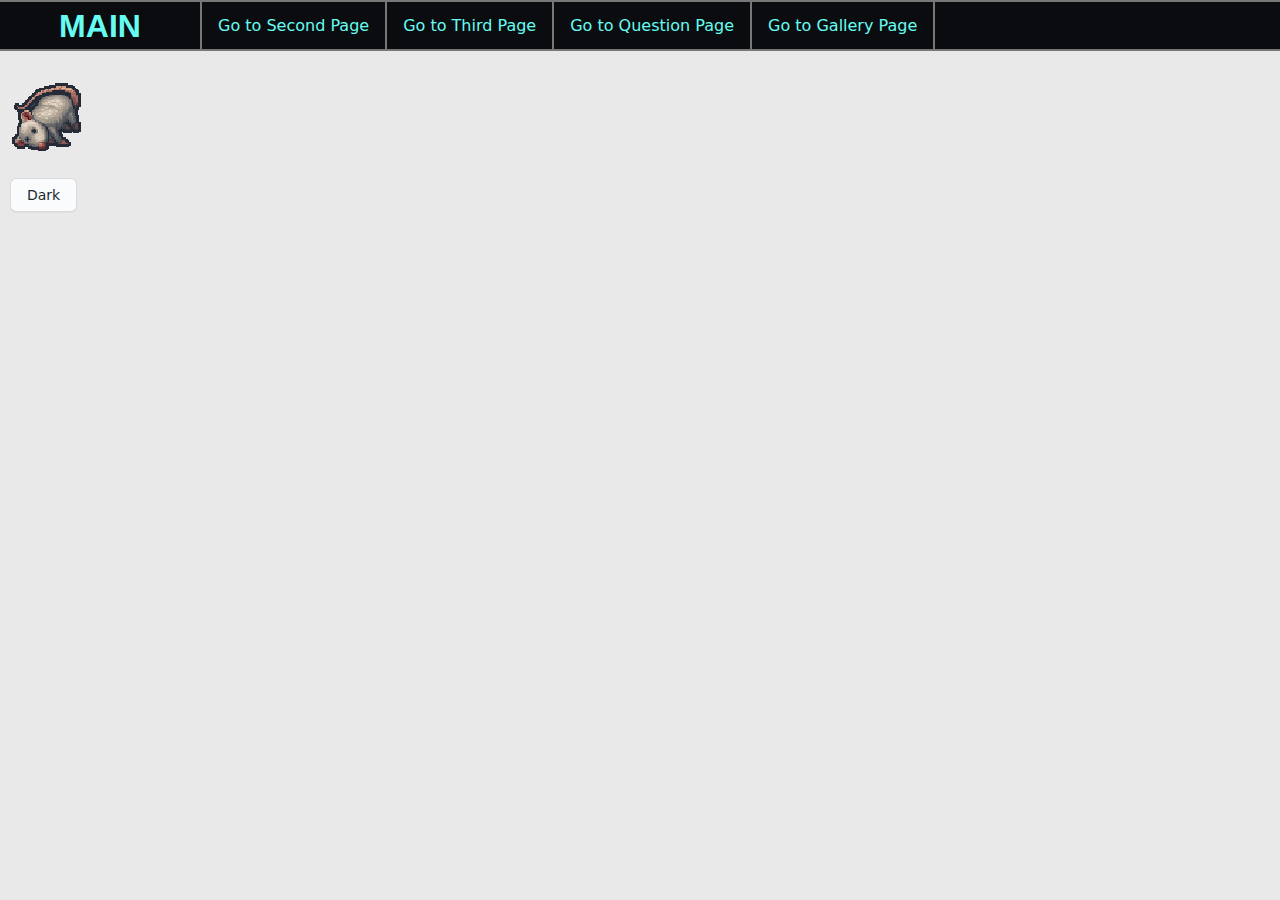
<file: views/index.html>
<!DOCTYPE html>
<html>
<head>
    <meta charset="UTF-8" />
    <title>Main</title>
    <link rel="stylesheet" href="/views/main.css">
    <script src="/js/darkMode.js"></script>
</head>
<body>
    <h1 class="titleText">MAIN</h1><br>

    <div class="margin">
        <img src="/img/DeadWhiteRat.png">
    </div>

    <div>
        <button class="fancyBtn" id="toggleButton">Dark</button>
    </div><br>

    <div class="navigation">
        <button class="fancyBtnHead" onclick="location.href='/second'">Go to Second Page</button>
        <button class="fancyBtnHead" onclick="location.href='/third'">Go to Third Page</button>
        <button class="fancyBtnHead" onclick="location.href='/questions'">Go to Question Page</button>
        <button class="fancyBtnHead" onclick="location.href='/gallery'">Go to Gallery Page</button>
    </div>
</body>
</html>
</file>
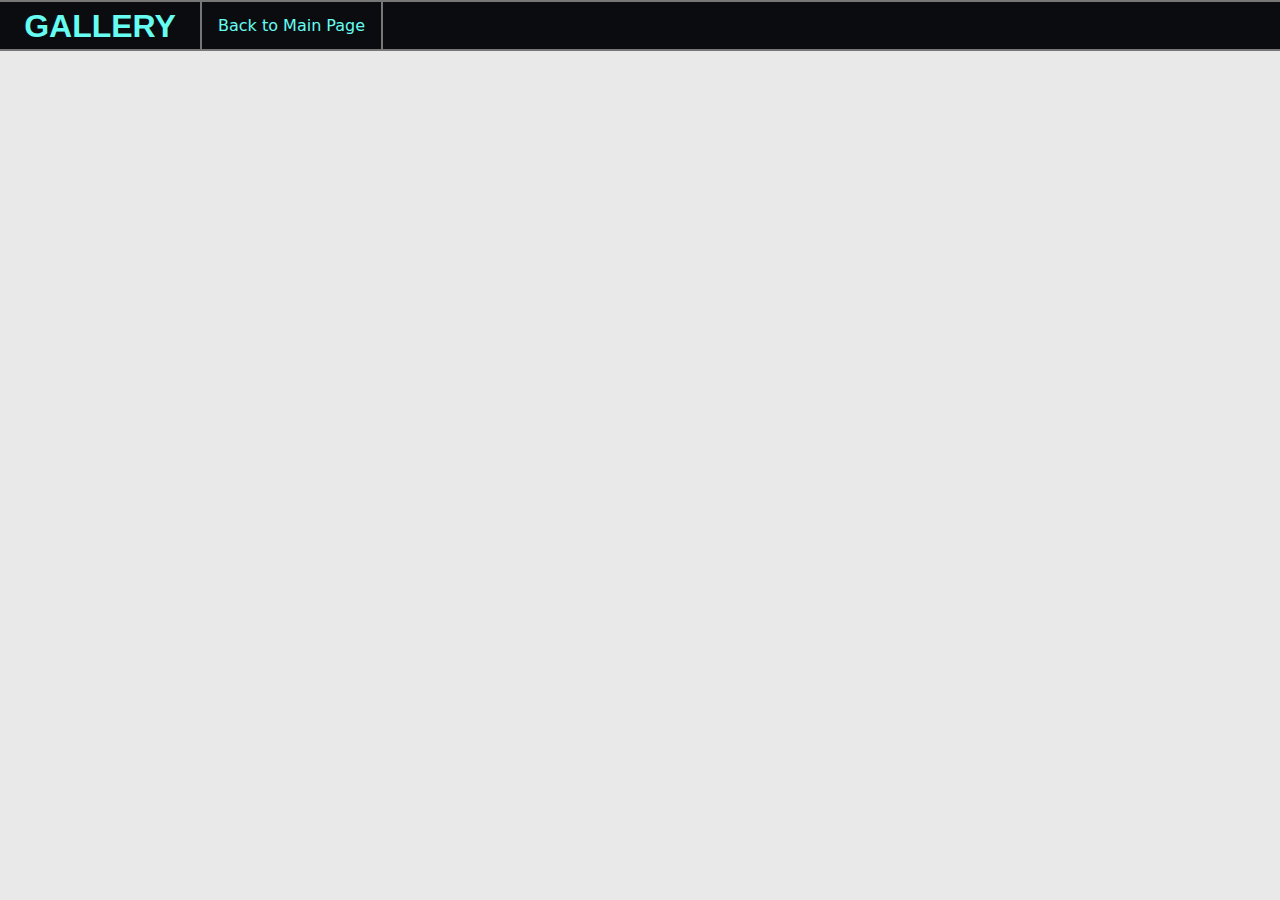
<file: views/gallery.html>
<!DOCTYPE html>
<html>
<head>
    <meta charset="UTF-8" />
    <title>Gallery</title>
    <link rel="stylesheet" href="/views/main.css">
    <script src="/js/darkMode.js"></script>
</head>
<body>
    <h1 class="titleText">GALLERY</h1>
    <div class="navigation">
        <button class="fancyBtnHead" onclick="location.href='/'">Back to Main Page</button>
    </div>

</body>
</html>
</file>
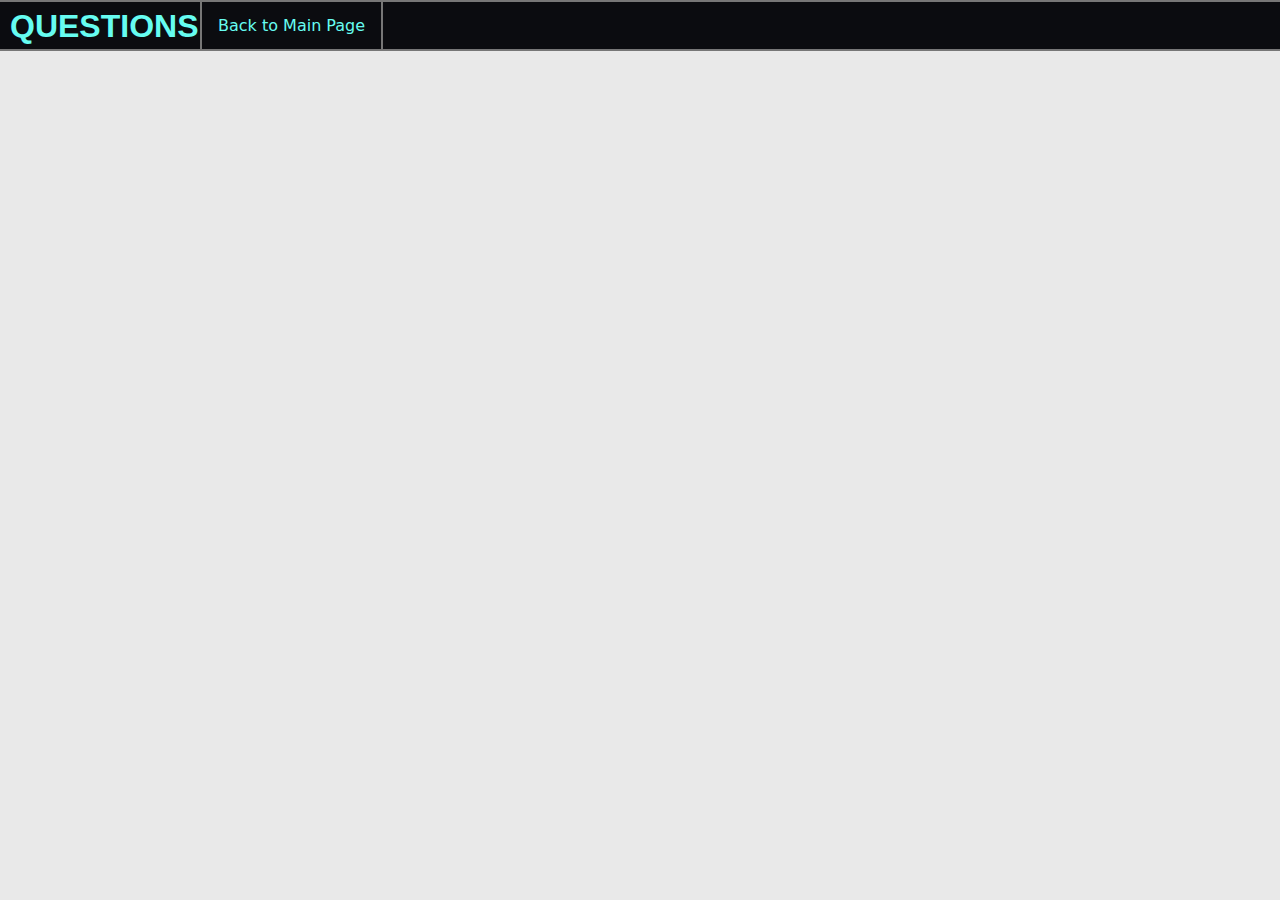
<file: views/questions.html>
<!DOCTYPE html>
<html>
<head>
    <meta charset="UTF-8" />
    <title>Gavins Questions</title>
    <link rel="stylesheet" href="/views/main.css">
    <script src="/js/darkMode.js"></script>
</head>
<body>
    <h1 class="titleText">QUESTIONS</h1>
    <div class="navigation">
        <button class="fancyBtnHead" onclick="location.href='/'">Back to Main Page</button>
    </div>

</body>
</html>
</file>
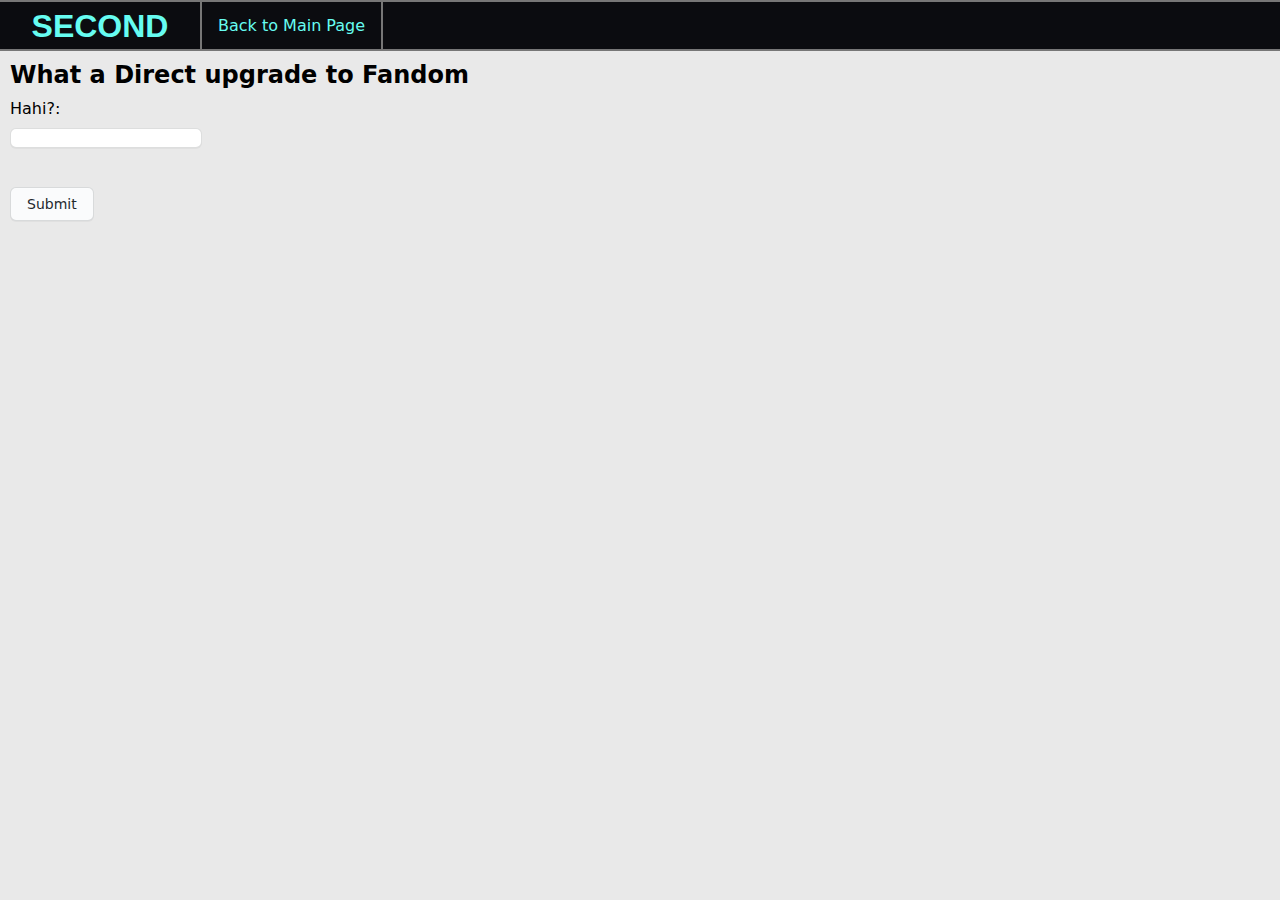
<file: views/second.html>
<!DOCTYPE html>
<html>
<head>
    <meta charset="UTF-8" />
    <title>Second</title>
    <link rel="stylesheet" href="/views/main.css">
    <script src="/js/darkMode.js"></script>
</head>
<body>
    <h1 class="titleText">SECOND</h1>
    <h2 class="margin">What a Direct upgrade to Fandom</h2>


    <label class="margin" for="item">Hahi?:</label><br>
    <input class="fancyInpt" type="text" id="item" name="item"><br><br>
    <button class="fancyBtn" onclick="addItem()">Submit</button><br>

    <ul id="itemList"></ul><br>
    <!-- Script for adding items to list -->
    <script src="/js/itemList.js"></script>

    <div class="navigation">
        <button class="fancyBtnHead" onclick="location.href='/'">Back to Main Page</button>
    </div>

</body>
</html>
</file>
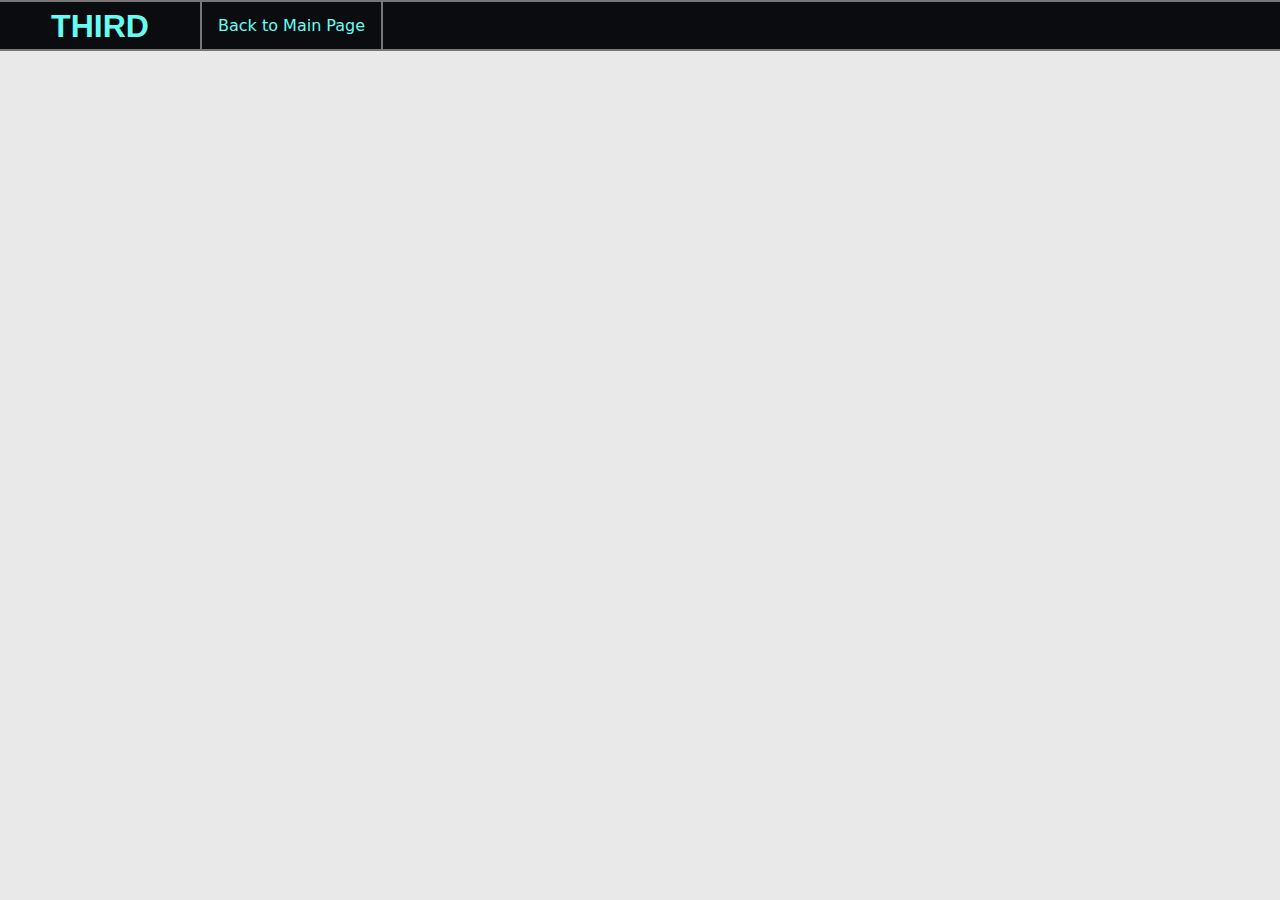
<file: views/third.html>
<!DOCTYPE html>
<html>
<head>
    <meta charset="UTF-8" />
    <title>Third</title>
    <link rel="stylesheet" href="/views/main.css">
    <script src="/js/darkMode.js"></script>
</head>
<body>
    <h1 class="titleText">THIRD</h1>
    <div class="navigation">
        <button class="fancyBtnHead" onclick="location.href='/'">Back to Main Page</button>
    </div>

</body>
</html>
</file>
<file: views/main.css>
:root {
  --white: #ffffff;
  --lightgrey: #e9e9e9;
  --grey: #777777;
  --darkgrey: #445152;
  --darkergrey: #2a2b2b;
  --blackish: #0B0C10;
  --black: #000000;

  --cyan: #66FCF1;
  --darkcyan: #45A29E;
  --darkercyan: #357e7a;

}

body {
  background: var(--bg);
  color: var(--fontColor);
  --opposite: var(--black);
  font-family: -apple-system, system-ui, "Segoe UI", Helvetica, Arial, sans-serif, "Apple Color Emoji", "Segoe UI Emoji";
  margin: 0;
  padding: 0;
  transition: background-color 0.2s cubic-bezier(0.3, 0, 0.5, 1);
}

.margin {
  margin: 10px;
  font-family: -apple-system, system-ui, "Segoe UI", Helvetica, Arial, sans-serif, "Apple Color Emoji", "Segoe UI Emoji";
  transition: background-color 0.2s cubic-bezier(0.3, 0, 0.5, 1);
}

.light-theme {
  --bg: var(--lightgrey);
  --fontColor: var(--black);
  --opposite: var(--cyan);
  --titlebg: var(--blackish);
  --transition1: var(--darkergrey);
  --transition2: var(--darkgrey);
  --navBorder: var(--grey);
  transition: background-color 0.2s cubic-bezier(0.3, 0, 0.5, 1);
}
  
.dark-theme {
  --bg: var(--darkergrey);
  --fontColor: var(--lightgrey);
  --opposite: var(--black);
  --titlebg: var(--cyan);
  --transition1: var(--darkcyan);
  --transition2: var(--darkercyan);
  --navBorder: var(--darkgrey);
  transition: background-color 0.2s cubic-bezier(0.3, 0, 0.5, 1);
}

.navigation {
  position: fixed;
  top: 0px; 
  left: 200px;
  margin: 0px; 
  display: flex; 
  gap: 0px;
  border-left: 2px solid var(--navBorder);
  border-bottom: 2px solid var(--navBorder);
  border-top: 2px solid var(--navBorder);
  transition: background-color 0.2s cubic-bezier(0.3, 0, 0.5, 1);
}

.titleText {
  background-color: var(--titlebg);
  width: 180px;
  padding-right: 100%;
  padding-top: 5.8px;
  padding-left: 10px;
  padding-bottom: 4px;
  margin: 0;
  font-family: "Trebuchet MS", sans-serif;
  text-align: center;
  color: var(--opposite);
  border-bottom: 2px solid var(--navBorder);
  border-top: 2px solid var(--navBorder);
  transition: background-color 0.2s cubic-bezier(0.3, 0, 0.5, 1);
}

.fancyBtn {
  appearance: none;
  background-color: #FAFBFC;
  border: 1px solid rgba(27, 31, 35, 0.15);
  border-radius: 6px;
  box-shadow: rgba(27, 31, 35, 0.04) 0 1px 0, rgba(255, 255, 255, 0.25) 0 1px 0 inset;
  box-sizing: border-box;
  color: #24292E;
  cursor: pointer;
  display: inline-block;
  font-family: -apple-system, system-ui, "Segoe UI", Helvetica, Arial, sans-serif, "Apple Color Emoji", "Segoe UI Emoji";
  font-size: 14px;
  font-weight: 500;
  line-height: 20px;
  list-style: none;
  padding: 6px 16px;
  position: relative;
  transition: background-color 0.2s cubic-bezier(0.3, 0, 0.5, 1);
  user-select: none;
  -webkit-user-select: none;
  touch-action: manipulation;
  vertical-align: middle;
  white-space: nowrap;
  word-wrap: break-word;
  margin: 10px;
}

.fancyBtn:hover {
  background-color: #F3F4F6;
  text-decoration: none;
  transition-duration: 0.1s;
}

.fancyBtn:active {
  background-color: #EDEFF2;
  box-shadow: rgba(225, 228, 232, 0.2) 0 1px 0 inset;
  transition: none 0s;
}

.fancyBtnHead {
  appearance: none;
  background-color: var(--titlebg);
  border: 0px;
  border-right: 2px solid var(--navBorder);
  box-sizing: border-box;
  color: var(--opposite);
  cursor: pointer;
  display: inline-block;
  font-family: -apple-system, system-ui, "Segoe UI", Helvetica, Arial, sans-serif, "Apple Color Emoji", "Segoe UI Emoji";
  font-size: 16px;
  font-weight: 500;
  line-height: 20px;
  list-style: none;
  padding: 6px 16px;
  position: relative;
  transition: background-color 0.2s cubic-bezier(0.3, 0, 0.5, 1);
  touch-action: manipulation;
  vertical-align: middle;
  white-space: nowrap;
  word-wrap: break-word;
  margin: 0px;
  height: 47px;
}

.fancyBtnHead:hover {
  background-color: var(--transition1);
  text-decoration: none;
  transition-duration: 0.1s;
}

.fancyBtnHead:active {
  background-color: var(--transition2);
  transition: none 0s;
}

.fancyInpt {
  height: 20px;
  margin: 10px;
  border-radius: 4px;
  padding-left: 4px;
  font-size: 14px;
  font-weight: normal;
  font-family: -apple-system, system-ui, "Segoe UI", Helvetica, Arial, sans-serif, "Apple Color Emoji", "Segoe UI Emoji";
  border: 1px solid rgba(27, 31, 35, 0.15);
  border-radius: 6px;
  box-shadow: rgba(27, 31, 35, 0.04) 0 1px 0, rgba(255, 255, 255, 0.25) 0 1px 0 inset;
  box-sizing: border-box;
  color: #24292E;
  transition: border-color 150ms ease-in-out 0s;
  outline: none;
  background-color: rgb(255, 255, 255);
  padding-right: 12px;
  :hover{
      box-shadow: rgb(231 238 236) 0px 0px 0px 3px;
  }
}

.listExists {
  width: 20%;
  background: var(--white);
  outline: var(--black);
  color: var(--blackish);
  padding: 5px; 
  margin-left: 20px;
  border: 1px solid rgba(27, 31, 35, 0.15);
  border-radius: 6px;
  box-shadow: rgba(27, 31, 35, 0.04) 0 1px 0, rgba(255, 255, 255, 0.25) 0 1px 0 inset;
  box-sizing: border-box;
  font-family: -apple-system, system-ui, "Segoe UI", Helvetica, Arial, sans-serif, "Apple Color Emoji", "Segoe UI Emoji";
  list-style-type: none;
}
</file>
